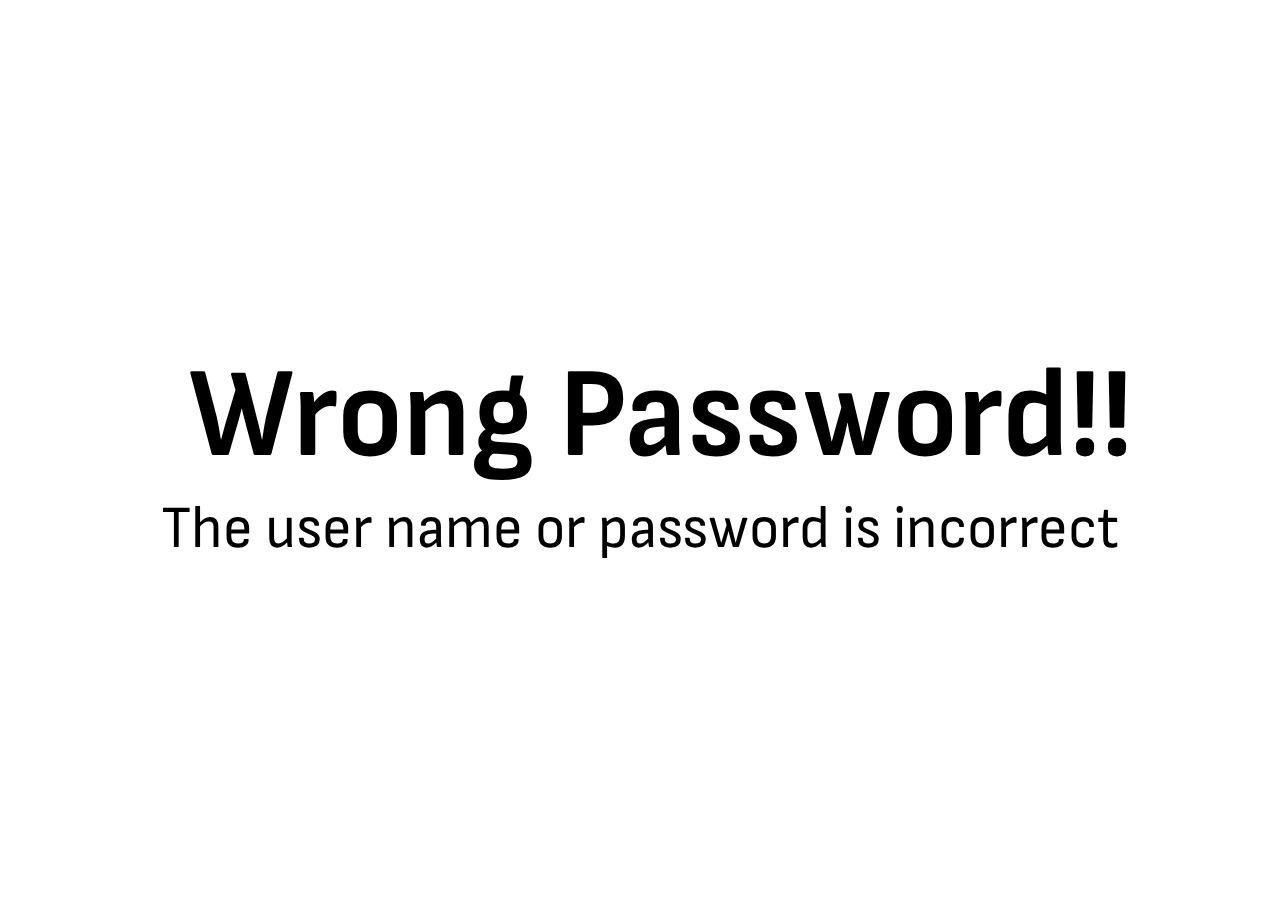
<file: wrong.html>
<!DOCTYPE html>
<html lang="en">
<head>
	<meta charset="UTF-8">
	<title>wrong password</title>
	<link rel="stylesheet" href="wrrong.css">
	<link rel="stylesheet" href="https://cdnjs.cloudflare.com/ajax/libs/font-awesome/6.4.0/css/all.min.css" integrity="sha512-iecdLmaskl7CVkqkXNQ/ZH/XLlvWZOJyj7Yy7tcenmpD1ypASozpmT/E0iPtmFIB46ZmdtAc9eNBvH0H/ZpiBw==" crossorigin="anonymous" referrerpolicy="no-referrer" />
</head>
<body>
	
	<section id="wrongPage">
		<div class="container">
			<div class="icon">
				<i class="fa-solid fa-triangle-exclamation"></i>
				<div class="title">
					<h1>wrong password!!</h1>
				</div>
			</div>
			
			<div class="paragraph">
				<p>The user name or password is incorrect</p>
			</div>
		</div>
	</section>
</body>
</html>
</file>
<file: wrrong.css>
@import url('https://fonts.googleapis.com/css2?family=Sofia+Sans+Semi+Condensed:wght@700&display=swap');
/*font-family: 'Sofia Sans Semi Condensed', sans-serif;*/




*{
	margin: 0;
	padding: 0;
	box-sizing: border-box;
	
}
#wrongPage{
	width: 100%;
	height: 100vh;
	padding-top: 340px;
	display: flex;
	justify-content: center;
	align-items: flex-start;
	overflow: auto;
}
.container{
	width: 80%;
/*
	position: relative;
	top: -190px;
*/
	
	display: flex;
	justify-content: center;
	align-items: center;
	flex-direction: column;
}
.icon{
	width: 100%;
	
	
	display: flex;
	justify-content: flex-start;
	align-items: center;
}
.icon i{
	font-size: 200px;
	margin:  0 60px 0 0 ;
	color: red;
}
.title{
	font-size: 4em;
	text-transform: capitalize;
	
	font-family: 'Sofia Sans Semi Condensed', sans-serif;
}
.paragraph{
	
	
	font-size: 60px;
	font-family: 'Sofia Sans Semi Condensed', sans-serif;
}
</file>
